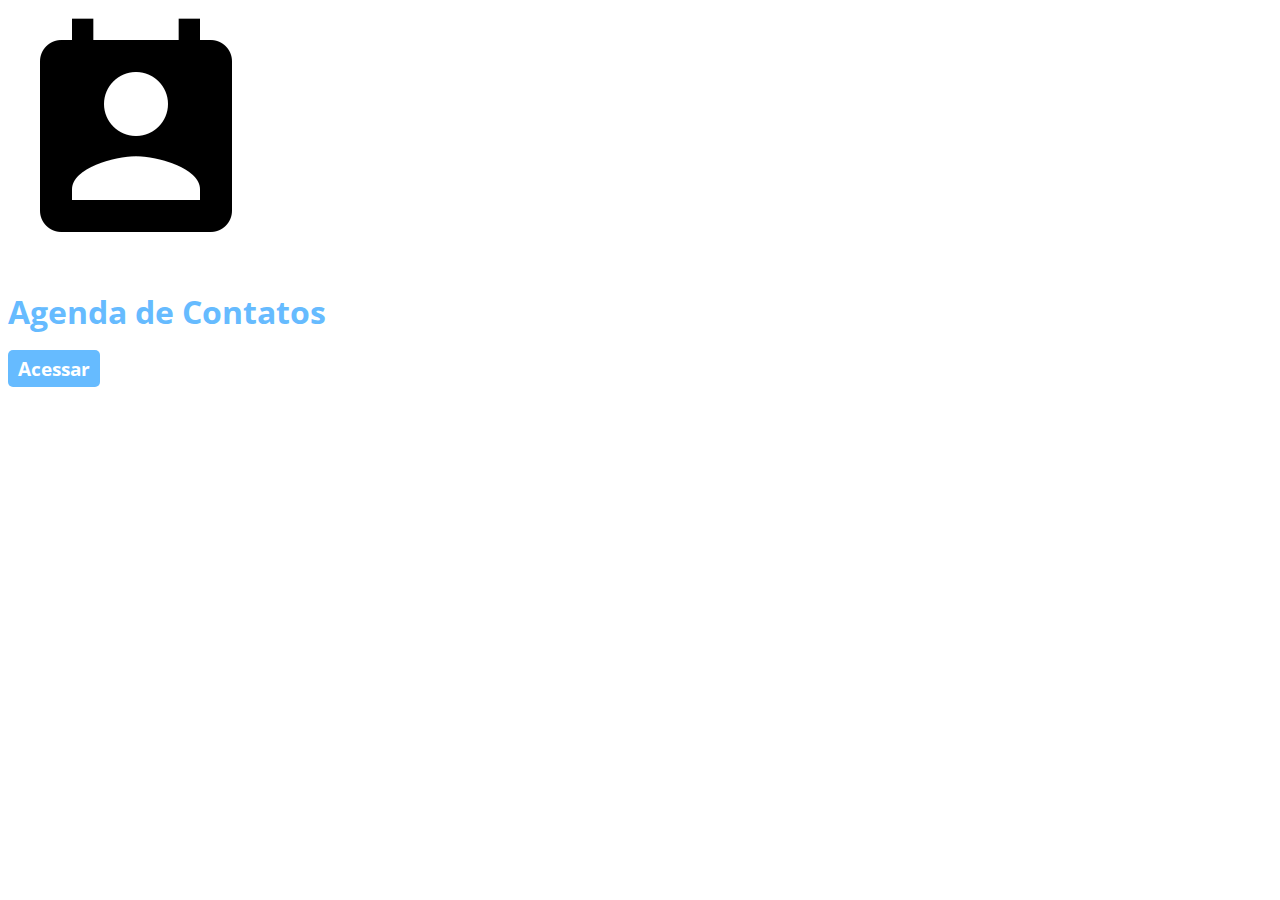
<file: src/main/webapp/index.html>
<!DOCTYPE html>
<html lang = "pt-br">
<head>
<meta charset="utf-8">
<title>Agenda de contatos</title>
<link rel="icon" href="imagens/telefone.png">
<link rel="stylesheet" href="style.css">
</head>
<body>
	<img src="imagens/agenda.png">
	<h1>Agenda de Contatos</h1>
	<a href="main" class="Botao1">Acessar</a>
</body>
</html>
</file>
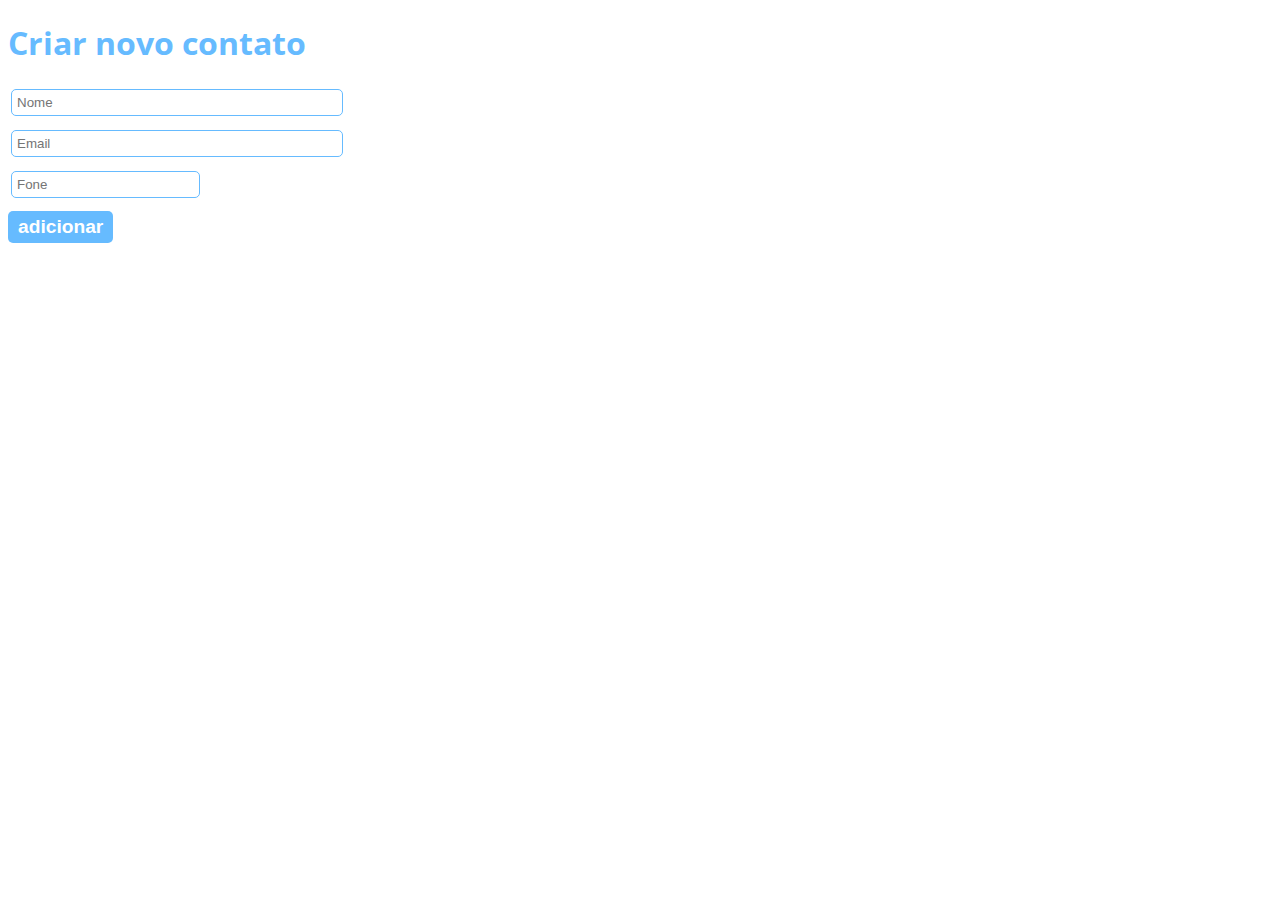
<file: src/main/webapp/novo.html>
<!DOCTYPE html>
<html lang="pt-br">
<head>
<meta charset="utf-8">
<title>Agenda de contatos</title>
<link rel="icon" href="imagens/telefone.png">
<link rel="stylesheet" href="style.css">
</head>
<body>
	<h1>Criar novo contato</h1>
	<form name="frmContato" action="insert">
		<table>
			<tr>
				<td><input type="text" name="nome" placeholder="Nome"
					class="Caixa1"></td>
			</tr>
			<tr>
				<td><input type="email" name="email" placeholder="Email"
					class="Caixa1"></td>
			</tr>
			<tr>
				<td><input type="text" name="fone" placeholder="Fone"
					class="Caixa2"></td>
			</tr>
		</table>
		<input type="button" value="adicionar" class="Botao1"
			onclick="validar()">
	</form>

	<script src="scripts/validador.js"></script>
</body>
</html>
</file>
<file: src/main/webapp/style.css>
@charset "utf-8";
@import url('https://fonts.googleapis.com/css2?family=Open+Sans:wght@700&display=swap');

body{
	font-family: 'Open Sans', sans-serif;
	font-size: 1em;
	font-weight: 400;
}

h1{
	color: #66bbff;
}

.Botao1 {
	text-decoration: none;
	background-color: #66bbff;
	padding: 5px 10px 5px 10px;
	color: #fff;
	font-size: 1.2em;
	font-weight: 700;
	border-radius: 5px;
	border: 0;
	cursor: pointer;

}

.Botao2 {
	text-decoration: none;
	background-color: #FF0000;
	padding: 5px 10px 5px 10px;
	color: #fff;
	font-size: 1.2em;
	font-weight: 700;
	border-radius: 5px;
	
	
}
.Caixa1 {
	width: 320px;
	padding:5px;
	margin-bottom: 10px;
	border: 1px solid #66bbff;
	border-radius: 5px;
}
.Caixa2{
	padding:5px;
	margin-bottom: 10px;
	border: 1px solid #66bbff;
	border-radius: 5px;
}

#tabela{
	margin-top: 30px;
}

#tabela th{
	border: 1px solid #ddd;
	padding:10px;
	text-align:left;
	background-color: #66bbff;
	color: #fff;
}
</file>
